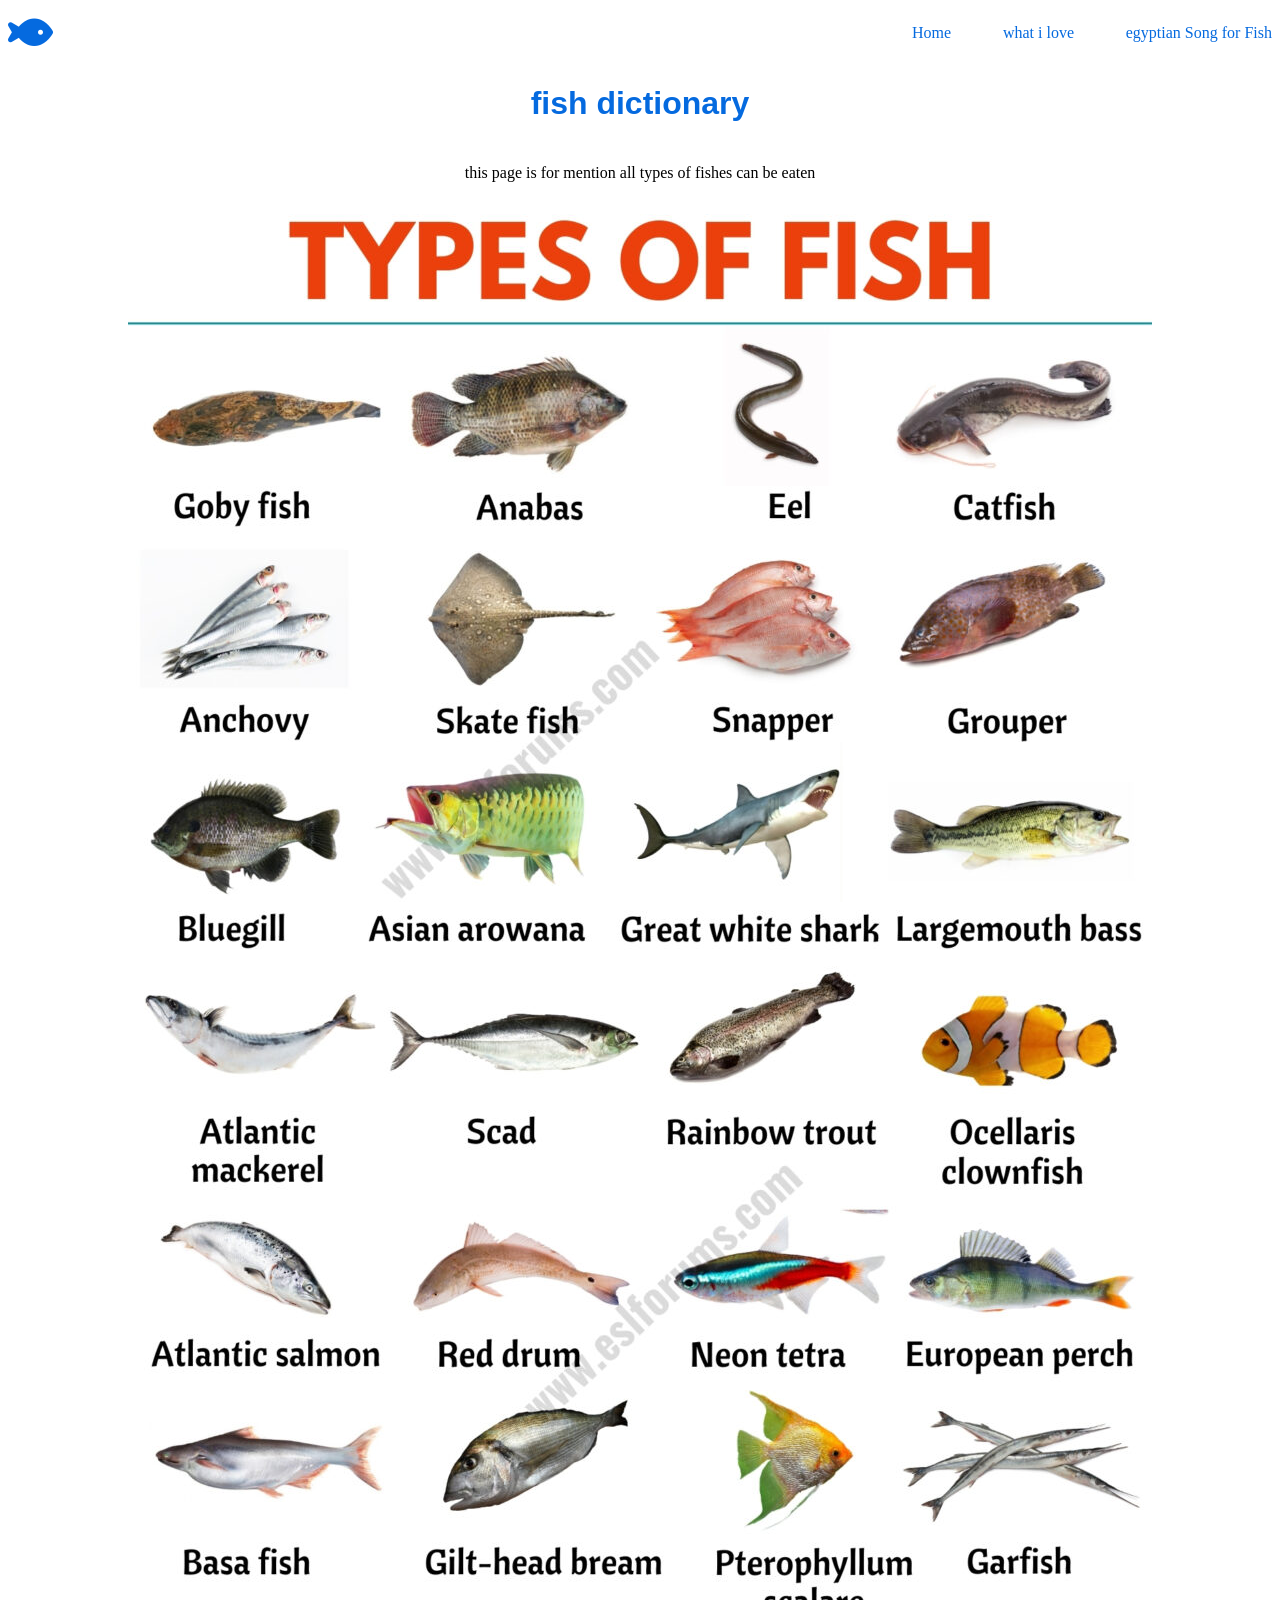
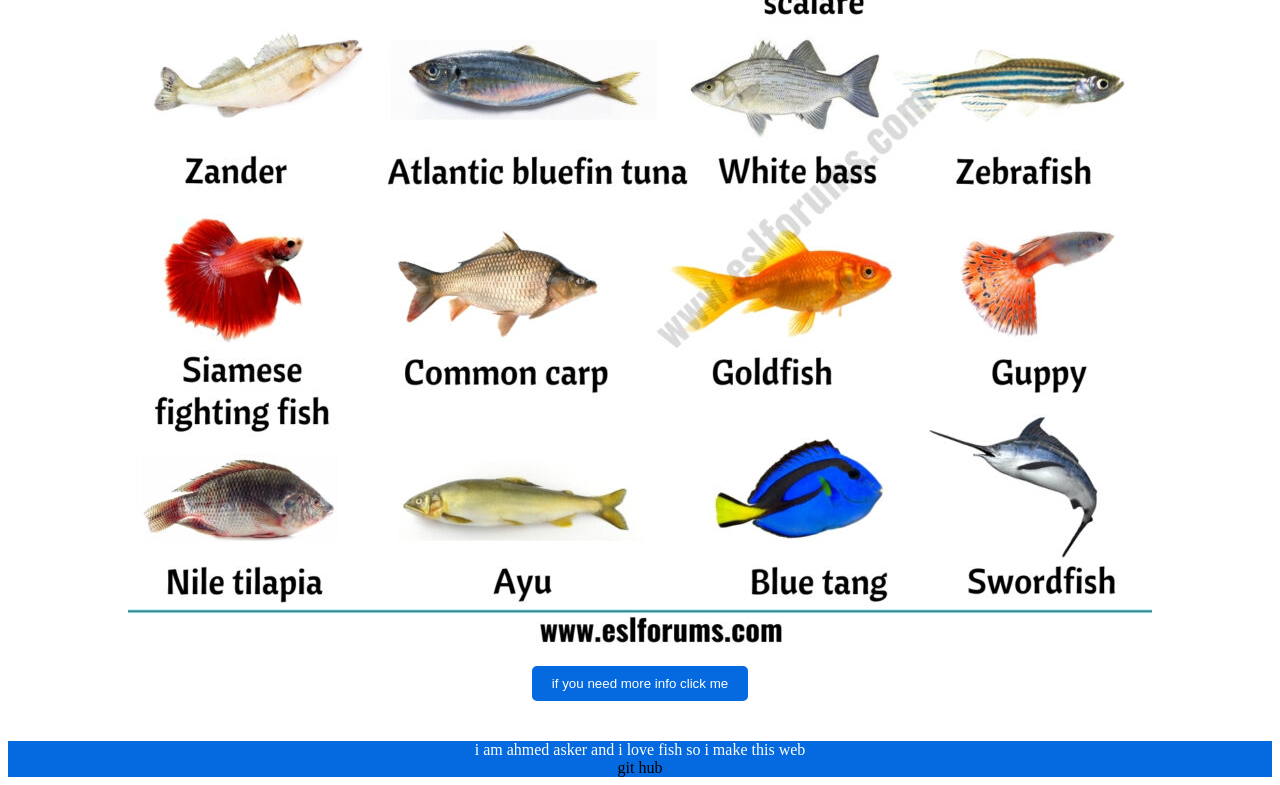
<file: index.html>
<!DOCTYPE html>
<html lang="en">
<head>
    <meta charset="UTF-8">
    <meta name="viewport" content="width=device-width, initial-scale=1.0">
    <link rel="stylesheet" href="design.css">
    <link rel="icon" href="faviocn.png" type="image/png" sizes="32x32">
    <title>samaka_3la_bolteya</title>
    <link rel="stylesheet" href="https://cdnjs.cloudflare.com/ajax/libs/font-awesome/6.5.0/css/all.min.css"/>
</head>
<body>
    <header>
        <div class="nav">
            <div class="icon">
                <i class="fa-solid fa-fish"></i>
            </div>


            <div class="links">
                <ul>
                    <li><a href="index.html">Home</a></li>
                    <li><a href="like.html">what i love</a></li>
                    <li><a href="singForFish.html">egyptian Song for Fish</a></li>
                </ul>
            </div>
        </div>
    
    </header>

    <section class="explain">
        <div class="info">
            <h1 style="font-family: Arial, sans-serif; font-size: 2rem; color: #056adf;">fish dictionary</h1>
            <p>this page is for mention all types of fishes can be eaten </p>
            <img class="dec" src="types_of_fish.jpg">
            <button onclick="alert('this photo shows the most fishes in the world can be eaten.')"> if you need more info click me</button>

        </div>


    <footer style="text-align: center; margin-top: 40px; background-color:#056adf; color: white;">
        i am ahmed asker and i love fish so i make this web
        <br> 
        <a href="https://github.com/ahmed-3sker" target="_blank" style="color: rgb(0, 0, 0);">git hub</a>
    </footer>
</body>
</html>
</file>
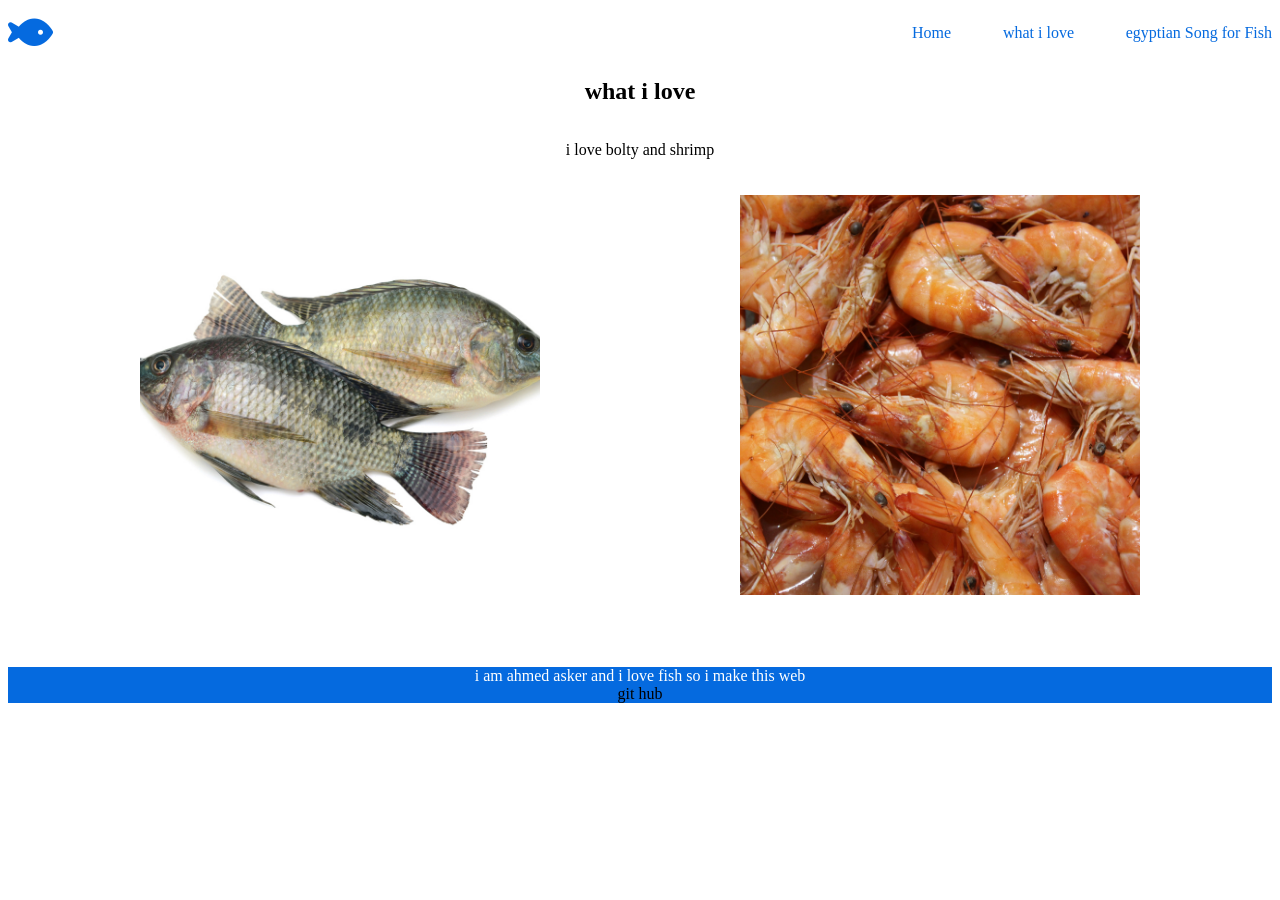
<file: like.html>
<!DOCTYPE html>
<html lang="en">
<head>
    <meta charset="UTF-8">
    <meta name="viewport" content="width=device-width, initial-scale=1.0">
    <link rel="stylesheet" href="design.css">
    <link rel="icon" href="faviocn.png" type="image/png" sizes="32x32"> 
    <title>samaka_3la_bolteya</title>
    <link rel="stylesheet" href="https://cdnjs.cloudflare.com/ajax/libs/font-awesome/6.5.0/css/all.min.css"/>
</head>
<body>
    <header>
        <div class="nav">
            <div class="icon">
                <i class="fa-solid fa-fish"></i>
            </div>


            <div class="links">
                <ul>
                    <li><a href="index.html">Home</a></li>
                    <li><a href="like.html">what i love</a></li>
                    <li><a href="singForFish.html">egyptian Song for Fish</a></li>
                </ul>
            </div>
        </div>
    
    </header>



    <section class="like">
        <div class="info">
            <h1>what i love</h1>
            <p>i love bolty and shrimp</p>
            <div class="two-photos">
                <img src="bolty.jpg" alt="Bolty">
                <img src="shrimp.jpg" alt="Shrimp">
            </div>
            <p></p>
        </div>
    </section>


    <footer style="text-align: center; margin-top: 40px; background-color:#056adf; color: white;">
        i am ahmed asker and i love fish so i make this web
        <br> 
        <a href="https://github.com/ahmed-3sker" target="_blank" style="color: rgb(0, 0, 0);">git hub</a>
    </footer>
</body>
</html>
</file>
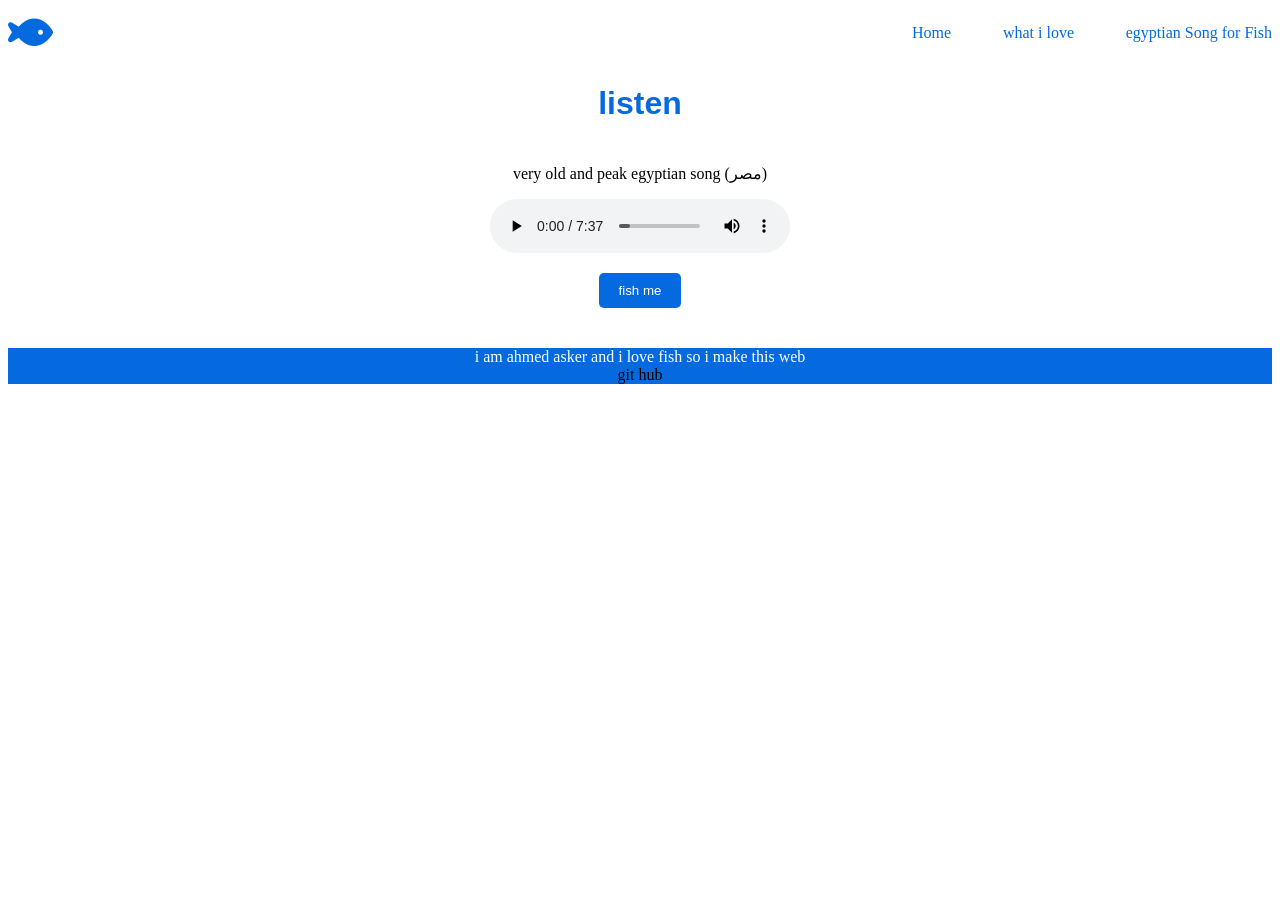
<file: singForFish.html>
<!DOCTYPE html>
<html lang="en">
<head>
        <meta charset="UTF-8">
    <meta name="viewport" content="width=device-width, initial-scale=1.0">
    <link rel="stylesheet" href="design.css">
    <link rel="icon" href="faviocn.png" type="image/png" sizes="32x32">
    <title>samaka_3la_bolteya</title>
    <link rel="stylesheet" href="https://cdnjs.cloudflare.com/ajax/libs/font-awesome/6.5.0/css/all.min.css"/>
</head>
<body>

     <header>
        <div class="nav">
            <div class="icon">
                <i class="fa-solid fa-fish"></i>
            </div>


            <div class="links">
                <ul>
                    <li><a href="index.html">Home</a></li>
                    <li><a href="like.html">what i love</a></li>
                    <li><a href="singForFish.html">egyptian Song for Fish</a></li>
                </ul>
            </div>
        </div>
    
    </header>

    <section class="explain">
        <div class="info">
            <h1 style="font-family: Arial, sans-serif; font-size: 2rem; color: #056adf;">listen</h1>
            <p>very old and peak egyptian song (مصر)</p>
            <audio controls>
                <source src="samak_3la_bolteya.mp3" type="audio/mpeg">
                Your browser does not support the audio element.
            </audio>
            <button onclick="alert('listen and enjoy the song: اسمع و اتمزج')"> fish me </button>

        </div>


    <footer style="text-align: center; margin-top: 40px; background-color:#056adf; color: white;">
        i am ahmed asker and i love fish so i make this web
        <br> 
        <a href="https://github.com/ahmed-3sker" target="_blank" style="color: rgb(0, 0, 0);">git hub</a>
    </footer>
    
</body>
</html>
</file>
<file: design.css>
.nav{
    display: flex;
    justify-content: space-between;
    align-items: center;

}

.icon{
    font-size: 40px;
    color: #056adf;
}
.links{
    display: flex;
    align-items: center;
    width:400px;
}

ul{
    list-style: none;
    display: flex;
    justify-content: space-between;
    align-items: center;
    width: 100%;
}
a{
    text-decoration: none;
    color: #056adf;
    
    

}

.info{
    display: flex;
    align-items: center;
    justify-content: center;
    flex-direction: column;
   
}


button{
    margin-top: 20px;
    background-color: #056adf;
    color: white;
    border: none;
    padding: 10px 20px;
    border-radius: 5px;
    
}
.two-photos{
    width: 1000px;
    display: flex;
    justify-content: space-between;
    align-items: center;
    margin-top: 20px;
}
.two-photos img{
    width: 400px;
    height: 400px;
    object-fit: cover;
}
</file>
